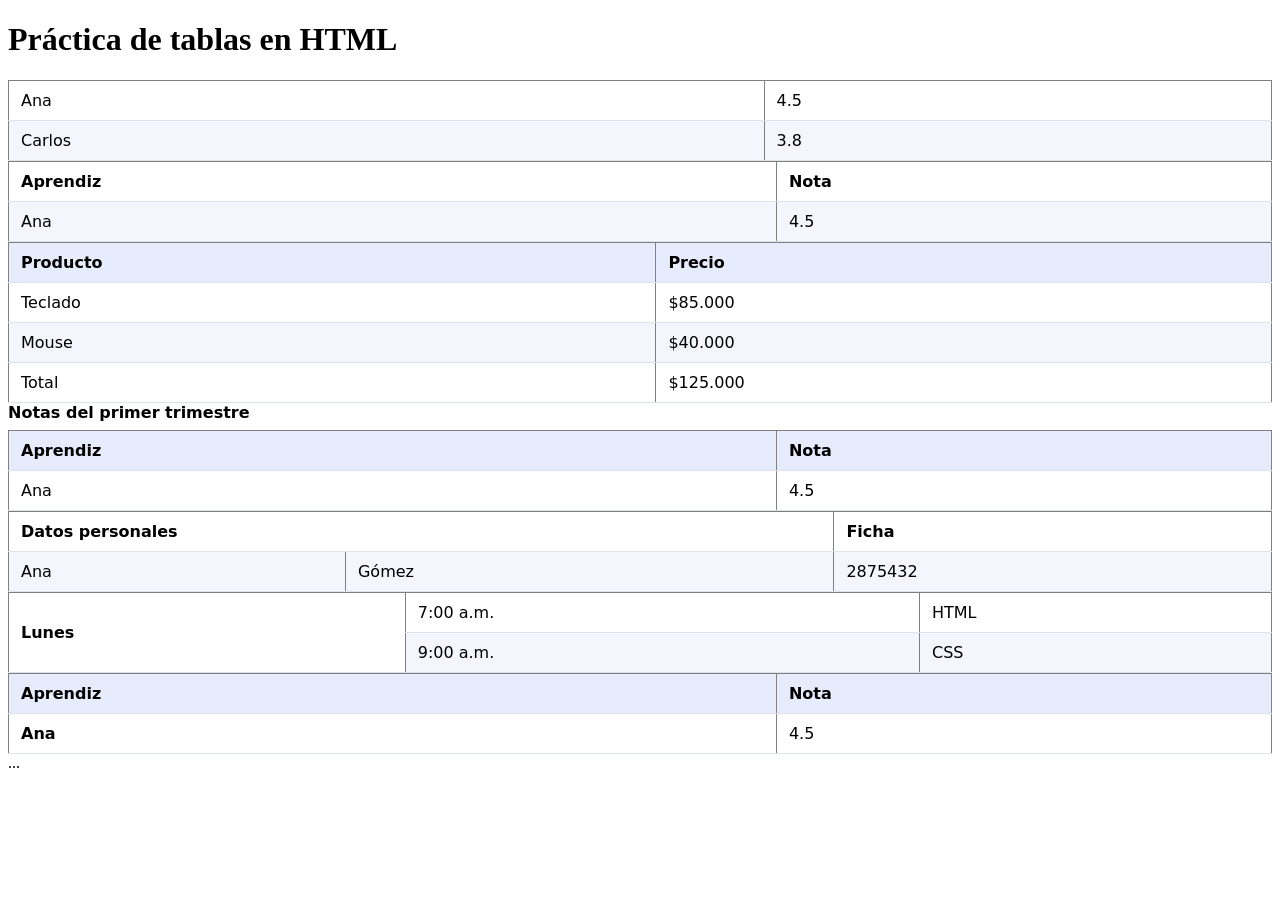
<file: index.html>
<!doctype html>
<html lang="es">
  <head>
    <meta charset="UTF-8" />
    <meta name="viewport" content="width=device-width, initial-scale=1.0" />
    <title>Practica de tablas</title>
    <link rel="stylesheet" href="css/styles.css" />
  </head>
  <body>
    <main>
      <h1>Práctica de tablas en HTML</h1>
      <section>
        <table  border="1">
          <tr>
            <td>Ana</td>
            <td>4.5</td>
          </tr>
          <tr>
            <td>Carlos</td>
            <td>3.8</td>
          </tr>
        </table border>
      </section>

      <section>
        <table border="1">
          <tr>
            <th>Aprendiz</th>
            <th>Nota</th>    
          </tr>    
          <tr>      
            <td>Ana</td>      
            <td>4.5</td>    
          </tr>
        </table border>
      </section>

      <section>
        <table border="1">
          <thead>
            <tr>
              <th>Producto</th>
              <th>Precio</th>
            </tr>  
          </thead>
          <tbody>
            <tr><td>Teclado</td><td>$85.000</td></tr>
            <tr><td>Mouse</td><td>$40.000</td></tr>
          </tbody>
          <tfoot>     
            <tr><td>Total</td><td>$125.000</td></tr>    
          </tfoot> 
        </table border>
      </section>
      
      <section>
        <table border="1">
          <caption>Notas del primer trimestre</caption>
          <thead>
            <tr><th>Aprendiz</th><th>Nota</th></tr>
          </thead>
          <tbody>
            <tr><td>Ana</td><td>4.5</td></tr>
          </tbody> 
        </table border>
      </section>

      <section>
        <table border="1">
          <tr>
            <th colspan="2">Datos personales</th>
            <th>Ficha</th>
          </tr>
          <tr>
            <td>Ana</td>
            <td>Gómez</td>
            <td>2875432</td>
          </tr>
        </table border>
      </section>

      
      <section>
        <table border="1">
          <tr>
            <th rowspan="2">Lunes</th>
            <td>7:00 a.m.</td>
            <td>HTML</td>
          </tr>
          <tr>
            <!-- Aquí no va "Lunes": ya ocupa esta fila -->
            <td>9:00 a.m.</td>
            <td>CSS</td>
          </tr>
        </table border>
      </section>

      <section>
        <table border="1">
          <thead>
            <tr>
              <th scope="col">Aprendiz</th>
              <th scope="col">Nota</th>
            </tr>
          </thead>
          <tbody>
            <tr>
              <th scope="row">Ana</th>
              <td>4.5</td>
            </tr>
          </tbody>
        </table border>
      </section>

      <section>
        <div class="tabla-contenedor">
          <table border="1"> ... </table border>
        </div>
      </section>
    </main>
  </body>
</html>
</file>
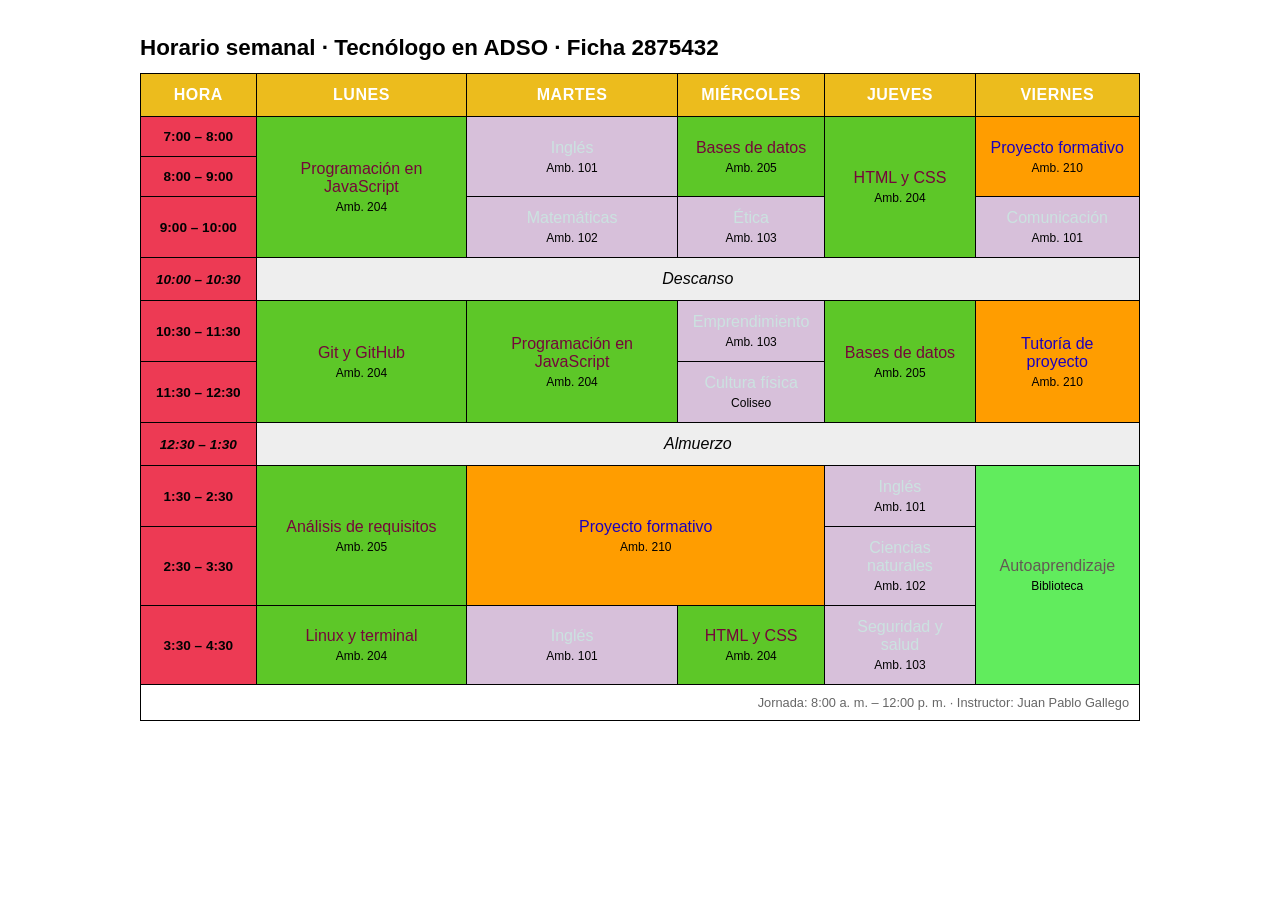
<file: horario.html>
<!doctype html>
<html lang="es">
  <head>
    <meta charset="UTF-8" />
    <meta name="viewport" content="width=device-width, initial-scale=1.0" />
    <link rel="stylesheet" href="css/horario.css" />
    <title>Horario</title>
  </head>
  <body>
    <main>
      <section class="horario">
        <div class="tabla-contenedor">
          <table border="1">
            <caption>
              Horario semanal · Tecnólogo en ADSO · Ficha 2875432
            </caption>
            <thead>
              <tr>
                <th scope="col">Hora</th>
                <th scope="col">Lunes</th>
                <th scope="col">Martes</th>
                <th scope="col">Miércoles</th>
                <th scope="col">Jueves</th>
                <th scope="col">Viernes</th>
              </tr>
            </thead>
            <tbody>
              <tr>
                <th scope="row">7:00 – 8:00</th>
                <td class="tecnica" rowspan="3">
                  Programación en JavaScript
                  <span class="ambiente">Amb. 204</span>
                </td>
                <td class="transversal" rowspan="2">
                  Inglés <span class="ambiente">Amb. 101</span>
                </td>
                <td class="tecnica" rowspan="2">
                  Bases de datos <span class="ambiente">Amb. 205</span>
                </td>
                <td class="tecnica" rowspan="3">
                  HTML y CSS <span class="ambiente">Amb. 204</span>
                </td>
                <td class="proyecto" rowspan="2">
                  Proyecto formativo <span class="ambiente">Amb. 210</span>
                </td>
              </tr>
              <tr>
                <th scope="row">8:00 – 9:00</th>
              </tr>
              <tr>
                <th scope="row">9:00 – 10:00</th>
                <td class="transversal">
                  Matemáticas <span class="ambiente">Amb. 102</span>
                </td>
                <td class="transversal">
                  Ética <span class="ambiente">Amb. 103</span>
                </td>
                <td class="transversal">
                  Comunicación <span class="ambiente">Amb. 101</span>
                </td>
              </tr>
              <tr class="pausa">
                <th scope="row">10:00 – 10:30</th>
                <td colspan="5">Descanso</td>
              </tr>
              <tr>
                <th scope="row">10:30 – 11:30</th>
                <td class="tecnica" rowspan="2">
                  Git y GitHub <span class="ambiente">Amb. 204</span>
                </td>
                <td class="tecnica" rowspan="2">
                  Programación en JavaScript
                  <span class="ambiente">Amb. 204</span>
                </td>
                <td class="transversal">
                  Emprendimiento <span class="ambiente">Amb. 103</span>
                </td>
                <td class="tecnica" rowspan="2">
                  Bases de datos <span class="ambiente">Amb. 205</span>
                </td>
                <td class="proyecto" rowspan="2">
                  Tutoría de proyecto <span class="ambiente">Amb. 210</span>
                </td>
              </tr>
              <tr>
                <th scope="row">11:30 – 12:30</th>
                <td class="transversal">
                  Cultura física <span class="ambiente">Coliseo</span>
                </td>
              </tr>
              <tr class="pausa">
                <th scope="row">12:30 – 1:30</th>
                <td colspan="5">Almuerzo</td>
              </tr>
              <tr>
                <th scope="row">1:30 – 2:30</th>
                <td class="tecnica" rowspan="2">
                  Análisis de requisitos <span class="ambiente">Amb. 205</span>
                </td>
                <td class="proyecto" colspan="2" rowspan="2">
                  Proyecto formativo <span class="ambiente">Amb. 210</span>
                </td>
                <td class="transversal">
                  Inglés <span class="ambiente">Amb. 101</span>
                </td>
                <td class="libre" rowspan="3">
                  Autoaprendizaje <span class="ambiente">Biblioteca</span>
                </td>
              </tr>
              <tr>
                <th scope="row">2:30 – 3:30</th>
                <td class="transversal">
                  Ciencias naturales <span class="ambiente">Amb. 102</span>
                </td>
              </tr>
              <tr>
                <th scope="row">3:30 – 4:30</th>
                <td class="tecnica">
                  Linux y terminal <span class="ambiente">Amb. 204</span>
                </td>
                <td class="transversal">
                  Inglés <span class="ambiente">Amb. 101</span>
                </td>
                <td class="tecnica">
                  HTML y CSS <span class="ambiente">Amb. 204</span>
                </td>
                <td class="transversal">
                  Seguridad y salud <span class="ambiente">Amb. 103</span>
                </td>
              </tr>
            </tbody>
            <tfoot>
              <tr>
                <td colspan="6">
                  Jornada: 8:00 a. m. – 12:00 p. m. · Instructor: Juan
                  Pablo Gallego
                </td>
              </tr>
            </tfoot>
          </table>
        </div>
      </section>
    </main>
  </body>
</html>
</file>
<file: css/styles.css>
table {
  width: 100%;
  border-collapse: collapse;  /* un solo borde entre celdas */
  font-family: system-ui, sans-serif;
}

caption {
  text-align: left;
  font-weight: 600;
  padding-bottom: 8px;
}

th, td {
  padding: 10px 12px;         /* espacio interno */
  border-bottom: 1px solid #dde1ea;
  text-align: left;
}

thead th {
  background: #e7ecfd;
}

tbody tr:nth-child(even) {
  background: #f4f6fd;        /* filas intercaladas (cebra) */
}

tbody tr:hover {
  background: #fff1a8;        /* resalta la fila bajo el mouse */
}

.numero {
  text-align: right;          /* Los números se alinean a la derecha */
}

.tabla-contenedor{
 overflow-x: auto;  /*solo la tabla se desplaza, no la página*/
}
</file>
<file: css/horario.css>
table {
  width: 100%;
  border-collapse: collapse;
  font-family: Arial, sans-serif;
}

th, td {
  border: 1px solid #000000; 
  padding: 12px 15px;       
  text-align: center;
  vertical-align: middle;
}


caption {
  text-align: left;
  font-size: 1.4rem;
  font-weight: bold;
  margin-bottom: 12px;
  color: #000000;
}


thead tr {
  background-color: #ecbc1d;
  color: #ffffff;
}

thead th {
  font-size: 1rem;
  font-weight: 600;
  text-transform: uppercase;
  letter-spacing: 0.5px;
}


thead th {
  position: sticky; 
  top: 0;
  z-index: 10;
}


tbody th {
  background-color: #ed3a54; 
  font-size: 0.85rem;        
  color: #020202;
  font-weight: 600;
  white-space: nowrap;
}


.tecnica {
  background-color: #5dc728; 
  color: #75073a;
}

.transversal {
  background-color: #d7c0da; 
  color: #cbe2e0;
}

.proyecto {
  background-color: #ff9d00; 
  color: #1c00bd;
}

.libre {
  background-color: #61ec5d; 
  color: #645954;
}


tr.pausa, td.pausa {
  background-color: #eeeeee; 
  font-style: italic;        
  text-align: center;         
  color: #030303;
  font-weight: 500;
}


.ambiente {
  display: block;            
  font-size: 0.75rem;        
  color: #000000;            
  margin-top: 4px;
}


tbody td:hover {
  filter: brightness(0.92);
  cursor: pointer;
  transition: background-color 0.2s ease, filter 0.2s ease;
}


tfoot {
  font-size: 0.8rem;  
  text-align: right;  
  color: #666666;
}

tfoot td {
  text-align: right;
  padding: 10px;
}


.tabla-contenedor {
  overflow-x: auto;   
  width: 100%;
}


.horario {
  max-width: 1000px;
  margin: 20px auto;
  padding: 15px;
}
</file>
